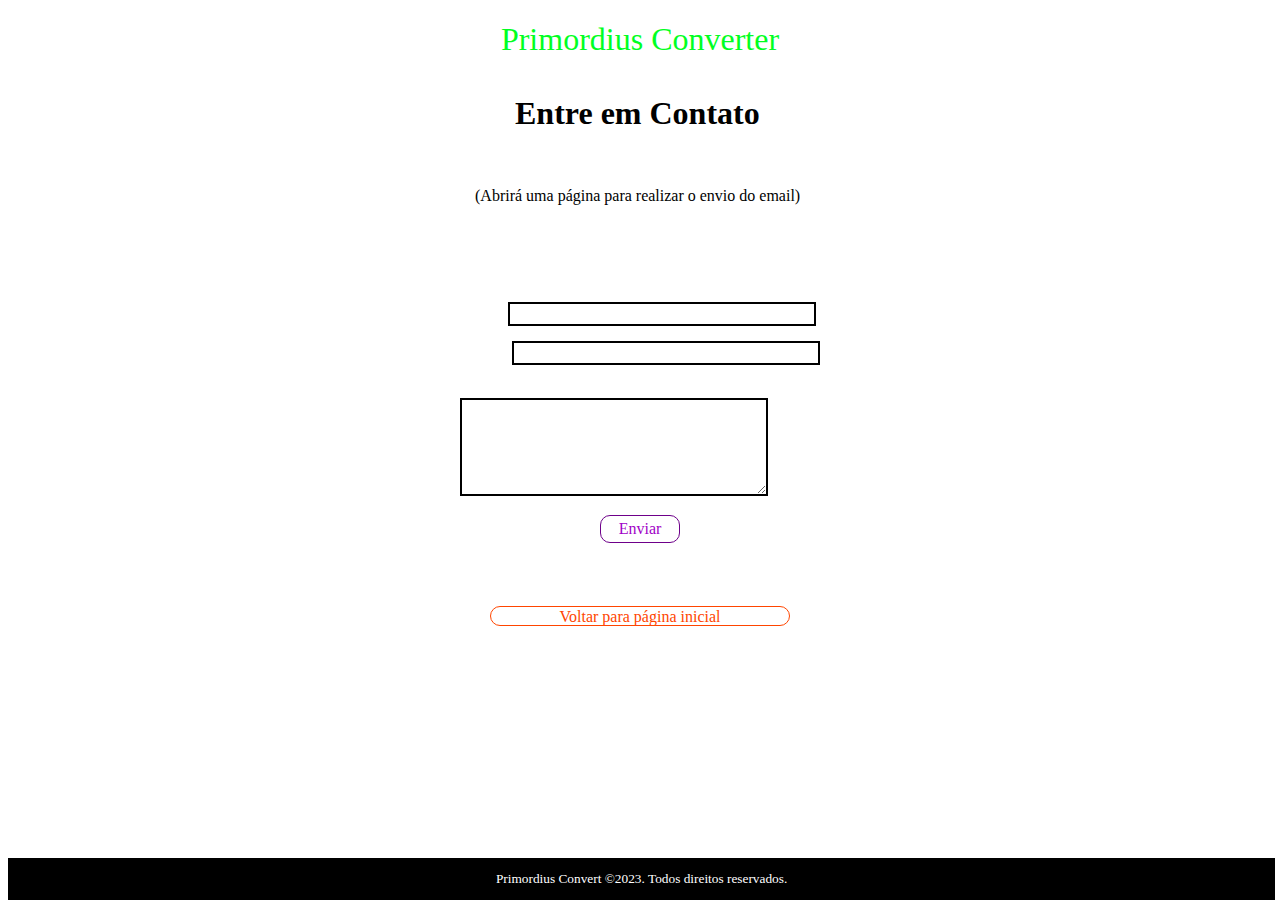
<file: contact.html>
<!DOCTYPE html>
<html lang="pt-br">
<head>
    <meta charset="UTF-8">
    <meta name="viewport" content="width=device-width, initial-scale=1.0">
    <link rel="stylesheet" href="stylesContact.css" type="text/css">
    <script src="contact.js"></script>
    <title>Primordius Converter : Contato</title>
</head>
<body>
    <header onclick="window.location.href='index.html'">
        Primordius Converter
    </header>
    <div class="container">
        <div id="form-text">
            <div id="h-contact">
                <h1>Entre em Contato</h1>
            </div><br>
            <div id="p-contact">
                <p>(Abrirá uma página para realizar o envio do email)</p>
            </div><br>
        </div>
            <div id="form-div">
                <form>
                    <label for="nome">Nome:</label>
                    <input type="text" id="nome" name="nome"><br>
                
                    <label for="email">E-mail:</label>
                    <input type="email" id="email" name="email"><br>
                
                    <label for="mensagem">Mensagem:</label><br>
                    <textarea id="mensagem" name="mensagem" rows="5" cols="30"></textarea><br>
                
                    <button type="button" onclick="enviarEmail()" id="enviaremail-btn">Enviar</button>
                </form>
            </div>
    </div>
    <button type="button" onclick="window.location.href='index.html'" id="btnvoltar">Voltar para página inicial</button>
    <footer>Primordius Convert ©2023. Todos direitos reservados.</footer>
</body>
</html>
</file>
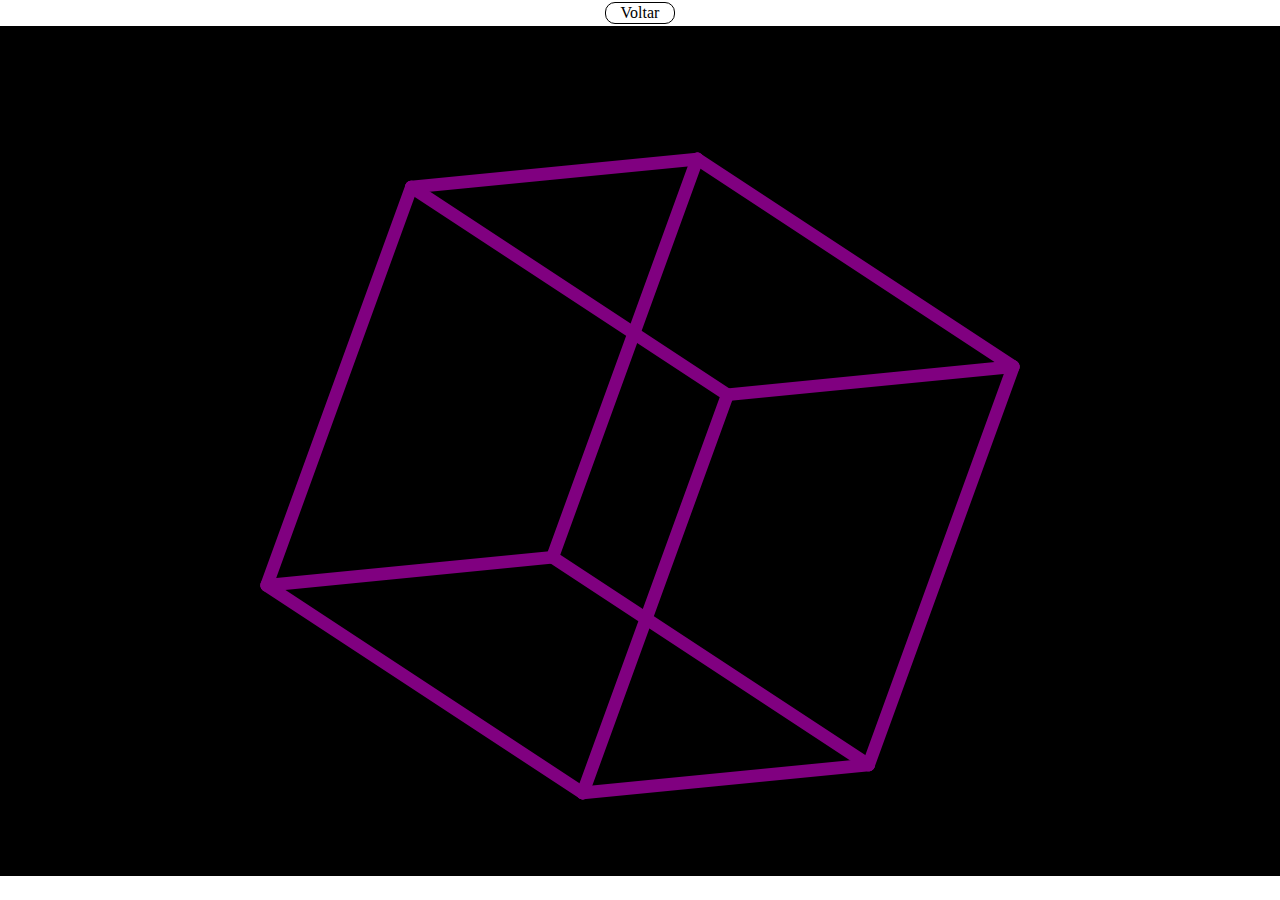
<file: cube.html>
<!DOCTYPE html>
<html lang="pt-br">
<head>
    <meta charset="UTF-8">
    <meta name="viewport" content="width=device-width, initial-scale=1.0">
    <link rel="stylesheet" href="stylesCube.css">
    <title>Cubo?</title>
    <style>
        body {
            margin: 0;
        }
        canvas {
            display: block;
        }
    </style>
</head>
<body>
    <button type="button" id="btnvoltar" onclick="window.location.href='index.html'">Voltar</button>
<script>
    window.addEventListener('DOMContentLoaded', () => {
    const themeButton = document.getElementById('themeButton');
    const body = document.body;
  
    // Verifica se o usuário já escolheu o tema claro anteriormente
    if (localStorage.getItem('theme') === 'dark') {
      body.classList.add('dark-theme');
    }
  
    // Adiciona um ouvinte de eventos ao botão de tema
    themeButton.addEventListener('click', () => {
      // Alterna a classe 'dark-theme' no elemento body
      body.classList.toggle('dark-theme');
  
      // Armazena a escolha do tema no armazenamento local
      if (body.classList.contains('dark-theme')) {
        localStorage.setItem('theme', 'dark');
      } else {
        localStorage.setItem('theme', 'light');
      }
    });
  });
  

    // constants
    const COLOR_BG = "black";
    const COLOR_CUBE = "purple";
    const SPEED_X = 0.05; // rps
    const SPEED_Y = 0.15; // rps
    const SPEED_Z = 0.10; // rps
    const POINT3D = function(x, y, z) { this.x = x; this.y = y; this.z = z; };

    // set up the canvas and context
    var canvas = document.createElement("canvas");
    document.body.appendChild(canvas);
    var ctx = canvas.getContext("2d");

    // dimensions
    var h = document.documentElement.clientHeight;
    var w = document.documentElement.clientWidth;
    canvas.height = h-50;
    canvas.width = w;

    // colours and lines
    ctx.fillStyle = COLOR_BG;
    ctx.strokeStyle = COLOR_CUBE;
    ctx.lineWidth = w / 100;
    ctx.lineCap = "round";

    // cube parameters
    var cx = w / 2;
    var cy = h / 2;
    var cz = 0;
    var size = h / 4;
    var vertices = [
        new POINT3D(cx - size, cy - size, cz - size),
        new POINT3D(cx + size, cy - size, cz - size),
        new POINT3D(cx + size, cy + size, cz - size),
        new POINT3D(cx - size, cy + size, cz - size),
        new POINT3D(cx - size, cy - size, cz + size),
        new POINT3D(cx + size, cy - size, cz + size),
        new POINT3D(cx + size, cy + size, cz + size),
        new POINT3D(cx - size, cy + size, cz + size)
    ];
    var edges = [
        [0, 1], [1, 2], [2, 3], [3, 0], // back face
        [4, 5], [5, 6], [6, 7], [7, 4], // front face
        [0, 4], [1, 5], [2, 6], [3, 7] // connecting sides
    ];
    
    // set up the animation loop
    var timeDelta, timeLast = 0;
    requestAnimationFrame(loop);

    function loop(timeNow) {

        // calculate the time difference
        timeDelta = timeNow - timeLast;
        timeLast = timeNow;

        // background
        ctx.fillRect(0, 0, w, h);

        // rotate the cube along the z axis
        let angle = timeDelta * 0.001 * SPEED_Z * Math.PI * 2;
        for (let v of vertices) {
            let dx = v.x - cx;
            let dy = v.y - cy;
            let x = dx * Math.cos(angle) - dy * Math.sin(angle);
            let y = dx * Math.sin(angle) + dy * Math.cos(angle);
            v.x = x + cx;
            v.y = y + cy;
        }

        // rotate the cube along the x axis
        angle = timeDelta * 0.001 * SPEED_X * Math.PI * 2;
        for (let v of vertices) {
            let dy = v.y - cy;
            let dz = v.z - cz;
            let y = dy * Math.cos(angle) - dz * Math.sin(angle);
            let z = dy * Math.sin(angle) + dz * Math.cos(angle);
            v.y = y + cy;
            v.z = z + cz;
        }

        // rotate the cube along the y axis
        angle = timeDelta * 0.001 * SPEED_Y * Math.PI * 2;
        for (let v of vertices) {
            let dx = v.x - cx;
            let dz = v.z - cz;
            let x = dz * Math.sin(angle) + dx * Math.cos(angle);
            let z = dz * Math.cos(angle) - dx * Math.sin(angle);
            v.x = x + cx;
            v.z = z + cz;
        }

        // draw each edge
        for (let edge of edges) {
            ctx.beginPath();
            ctx.moveTo(vertices[edge[0]].x, vertices[edge[0]].y);
            ctx.lineTo(vertices[edge[1]].x, vertices[edge[1]].y);
            ctx.stroke();
        }

        // call the next frame
        requestAnimationFrame(loop);
    }
</script>
</body>
</html>
</file>
<file: stylesContact.css>
/*   TODO CSS MEUS OVO!!!!!!! (o′┏▽┓｀o)   */
::selection {
    background-color: rgb(110, 0, 138);
    color: black;
}
#h-contact {
    display: block;
    background-color: rgb(30, 30, 30);
    width: 250px;
    max-width: 100%;
    margin-left: auto;
    margin-right: auto;
    margin-top: 15px;
    justify-content: center;
    font-size: 100%;
    border-radius: 10px;
    font-family: 'Times New Roman', Times, serif;
    background: transparent;
}
#p-contact {
    display: block;
    width: 330px;
    margin-top: 15px;
    margin-left: auto;
    margin-right: auto;
    max-width: 100%;
    justify-content: center;
    font-size: 100%;
    border-radius: 10px;
    font-family: 'Times New Roman', Times, serif;
    background: transparent;
}
body {
    background-color: #ffffff; /* tema claro */
    color: rgb(14, 14, 16); /* cor do texto no tema claro */
    ::selection {
        background-color: rgb(147, 42, 173);
        color: white;
    }
    .container {
        display: contents;
        margin-top: 15px;
        justify-content: center;
        align-items: center;
        font: bold;
        width: 90%;
        max-width: 100%;
        background-color: rgb(30, 30, 30);
        max-width: 100%;
        font-size: 100%;
        border-radius: 10px;
        font-family: 'Times New Roman', Times, serif;
        color: black;
        background: transparent;
        border: 0.5px solid green;
        padding: 1%;
    }
    #themeButton {
        background-color: rgb(30, 30, 30);
        width: 120px;
        max-width: 120px;
        margin-top: 5px;
        justify-content: center;
        margin-left: auto;
        margin-right: auto;
        display: flex;
        font-size: 100%;
        border-radius: 10px;
        font-family: 'Times New Roman', Times, serif;
        color: black;
        background: transparent;
        border: 0.5px solid black;
    }
    #themeButton:hover {
        background-color: gray;
        width: 120px;
        max-width: 100%;
        border-radius: 10px;
        border: 0.5px solid green;
    }

    label {
        background-color: rgb(65, 65, 65);
        width: 300px;
        max-width: 100%;
        margin-left: auto;
        margin-right: auto;
        margin-bottom: 15px;
        font-size: 100%;
        border-radius: 10px;
        font-family: 'Times New Roman', Times, serif;
        color: white;
        background: transparent;
    }
    #h-contact {
        color: black;
    }
    #p-contact {
        color: black;
    }
}
  body.dark-theme {
    background-color: rgb(14, 14, 16); /* tema escuro */
    color: #ffffff; /* cor do texto no tema escuro */
    ::selection {
        background-color: rgb(147, 42, 173);
        color: black;
    }
    .container {
        margin-left: auto;
        margin-right: auto;
        margin-top: 15px;
        justify-content: center;
        align-items: center;
        font: bold;
        width: 90%;
        max-width: 100%;
        max-width: 100%;
        font-size: 100%;
        border-radius: 10px;
        font-family: 'Times New Roman', Times, serif;
        color: rgb(147, 42, 173);
        background: transparent;
        border: 0.5px solid green;
        padding: 1%;
    }
    #themeButton {
        background-color: rgb(30, 30, 30);
        width: 120px;
        max-width: 120px;
        margin-top: 5px;
        justify-content: center;
        margin-left: auto;
        margin-right: auto;
        display: flex;
        font-size: 100%;
        border-radius: 10px;
        font-family: 'Times New Roman', Times, serif;
        color: rgb(0, 255, 98);
        background: transparent;
        border: 0.5px solid green;
    }
    #themeButton:hover {
        background-color: rgb(30, 30, 30);
        width: 120px;
        max-width: 100%;
        border-radius: 10px;
        border: 0.5px solid gray;
    }

    label {
        background: transparent;
        width: 300px;
        max-width: 100%;
        margin-left: auto;
        margin-right: auto;
        margin-bottom: 15px;
        font-size: 100%;
        border-radius: 10px;
        font-family: 'Times New Roman', Times, serif;
        color: white;
        background: transparent;
    }

    #h-contact {
        color: rgb(110, 0, 138);
    }
    #p-contact {
        color: rgb(110, 0, 138);
    }
  }

header {
    width: 98%;
    height: 40px;
    padding: 1%;
    max-width: 100%;
    margin: auto;
    background-color: transparent;
    font-size: xx-large;
    justify-content: center; /* Centraliza horizontalmente */
    align-items: center; /* Centraliza verticalmente */
    text-align: center;
    color: rgb(0, 255, 34);
    cursor: pointer;
}

input {
    background: transparent;
    width: 300px;
    max-width: 100%;
    margin-left: auto;
    margin-right: auto;
    margin-bottom: 15px;
    font-size: 100%;
    font-family: 'Times New Roman', Times, serif;
    color: green;
    border: 2px solid black;
}
input:hover {
    border: 2px solid rgb(110, 0, 138);
}

textarea {
    background-color: transparent;
    width: 300px;
    max-width: 100%;
    margin-left: auto;
    margin-right: auto;
    margin-bottom: 15px;
    font-size: 100%;
    font-family: 'Times New Roman', Times, serif;
    color: green;
    border: 2px solid black;
}
textarea:hover {
    border: 2px solid rgb(110, 0, 138);
}

#enviaremail-btn {
    background: transparent;
    width: 80px;
    max-width: 100%;
    display: flex;
    margin-left: auto;
    margin-right: auto;
    justify-content: center;
    font-size: 100%;
    border-radius: 10px;
    font-family: 'Times New Roman', Times, serif;
    color: rgb(159, 0, 199);
    border: 0.5px solid rgb(110, 0, 138);
    padding: 1%;
}
#enviaremail-btn:hover {
    max-width: 100%;
    border-radius: 10px;
    color: orangered;
    border: 0.5px solid orangered;
}
#btnvoltar {
    background-color: rgb(30, 30, 30);
    width: 300px;
    max-width: 100%;
    height: 20px;
    max-height: 20px;
    display: flex;
    margin-top: 15px;
    margin-bottom: 15px;
    margin-left: auto;
    margin-right: auto;
    justify-content: center;
    font-size: 100%;
    border-radius: 10px;
    font-family: 'Times New Roman', Times, serif;
    color: orangered;
    background: transparent;
    border: 0.5px solid orangered;
}
#btnvoltar:hover {
    background-color: transparent;
    max-width: 100%;
    border-radius: 10px;
    color: rgb(110, 0, 138);
    border: 0.5px solid rgb(110, 0, 138);
}

#form-div {
    margin: 5%;
    display: flex;
    margin-left: auto;
    margin-right: auto;
    justify-content: center;
    background: transparent;
}
footer {
    padding: 1%;
    width:97%;
    max-width: 97%;
    font-size:smaller;
    color: rgba(255, 255, 255);
    background-color: black;
    position: absolute;
    bottom: 0;
    text-align: center;
}
</file>
<file: stylesCube.css>
body {
    background-color: #ffffff; /* tema claro */
    color: rgb(14, 14, 16); /* cor do texto no tema claro */
    ::selection {
        background-color: rgb(147, 42, 173);
        color: white;
    }
    #btnvoltar {
        width: 70px;
        max-width: 70px;
        margin-top: 2px;
        margin-bottom: 2px;
        justify-content: center;
        margin-left: auto;
        margin-right: auto;
        display: flex;
        font-size: 100%;
        border-radius: 10px;
        font-family: 'Times New Roman', Times, serif;
        color: black;
        background: transparent;
        border: 0.5px solid black;
    }
    #btnvoltar:hover {
        border-radius: 10px;
        color: green;
        border: 0.5px solid green;
    }
}
  
  body.dark-theme {
    background-color: rgb(14, 14, 16); /* tema escuro */
    color: #ffffff; /* cor do texto no tema escuro */
    ::selection {
        background-color: rgb(147, 42, 173);
        color: black;
    }
    #btnvoltar {
        background-color: rgb(30, 30, 30);
        width: 120px;
        max-width: 120px;
        margin-top: 2px;
        margin-bottom: 2px;
        justify-content: center;
        margin-left: auto;
        margin-right: auto;
        display: flex;
        font-size: 100%;
        border-radius: 10px;
        font-family: 'Times New Roman', Times, serif;
        color: rgb(204, 0, 255);
        background: transparent;
        border: 0.5px solid rgb(110, 0, 138);
    }
    #btnvoltar:hover {
        background-color: rgb(30, 30, 30);
        border-radius: 10px;
        color: white;
        border: 0.5px solid gray;
    }
  }
</file>
